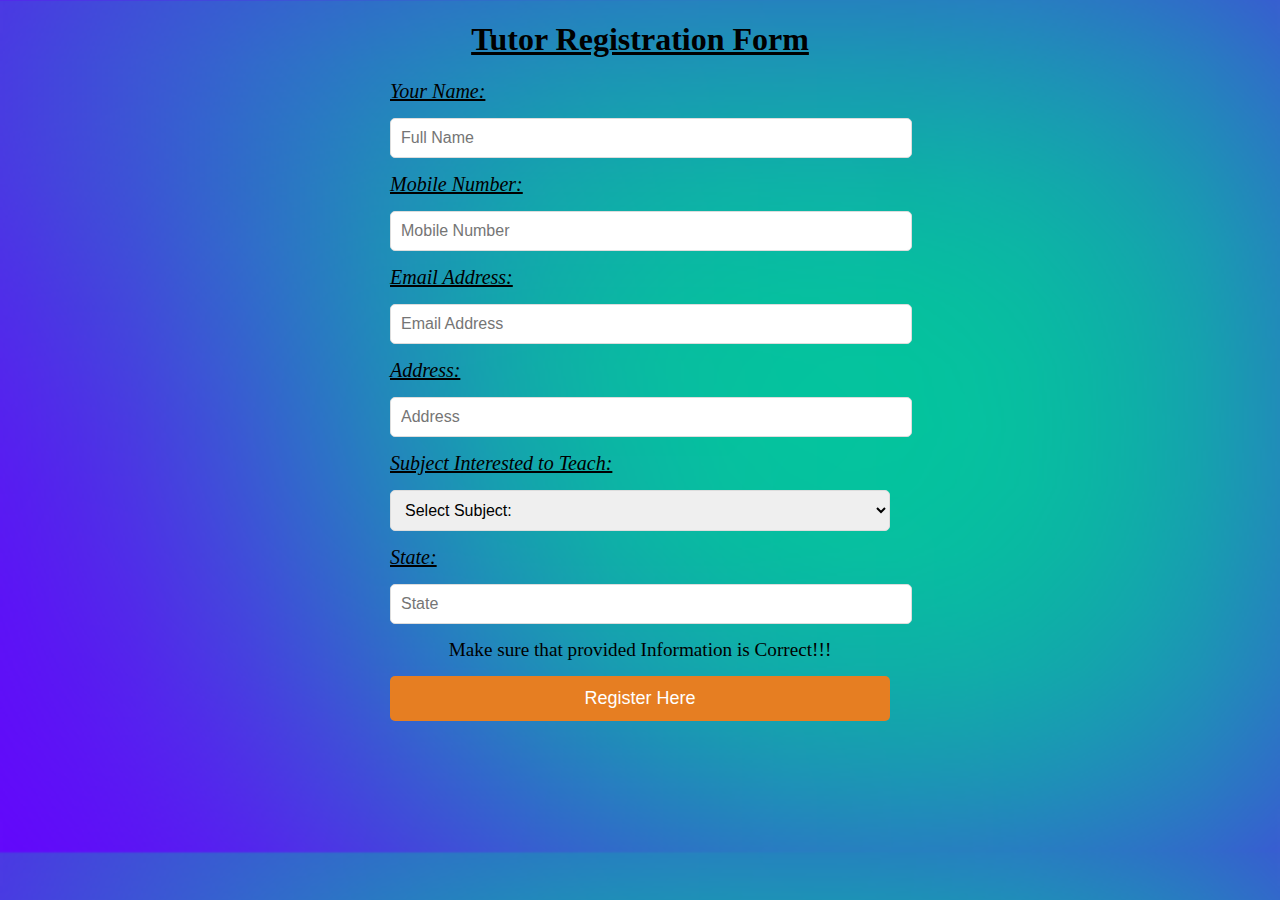
<file: gdt.html>
<!DOCTYPE html>
<html lang="en">
<head>
    <meta charset="UTF-8">
    <meta name="viewport" content="width=device-width, initial-scale=1.0">
    <title>Tutors Tuition - Expert Home Tutoring</title>
    <style>
        /* ... (previous styles remain unchanged) ... */
        body{
            background-image: url(images/blurry-gradient-haikei.png);
            background-size: cover;
        }
        h1{
            text-align: center;
            text-decoration: underline;
            color: black;
        }
        .me{
            margin: 0px;
            font-size: 20px;
            text-decoration:underline;
            font-style: oblique;
        }
        #booking form {
            display: flex;
            flex-direction: column;
            gap: 15px;
            max-width: 500px;
            margin: 0 auto;
        }
        
        #booking input,
        #booking select {
            width: 100%;
            padding: 10px;
            border: 1px solid #ddd;
            border-radius: 5px;
            font-size: 16px;
        }
        
        #booking button {
            width: 100%;
            text-align: center;
            padding: 12px;
            background: var(--secondary-color);
            color: white;
            background-color: #e67e22;
            border: none;
            border-radius: 5px;
            font-size: 18px;
            cursor: pointer;
            transition: background-color 0.3s ease;
        }
        
        #booking button:hover {
            background-color: #e67e22;
        }
        .ms{
            text-align: center;
            font-size: larger;
            margin: 0px;

        }
    </style>
</head>
<body>
    <!-- ... (previous header and showcase sections remain unchanged) ... -->

    <section id="booking">
        <div class="container">
            <h1>Tutor Registration Form</h1>
            <form id="bookingForm">
                <p class="me">Your Name:</p>
                <input type="text" id="name" placeholder="Full Name" required>
                <p class="me">Mobile Number:</p>
                <input type="tel" id="mobile" placeholder="Mobile Number" required>
                <p class="me">Email Address:</p>
                <input type="email" id="email" placeholder="Email Address" required>
                <p class="me">Address:</p>
                <input type="text" id="school" placeholder="Address" required>
                <p class="me">Subject Interested to Teach:</p>
                <select id="subject" required>
                    <option value="">Select Subject:</option>
                    <option value="mathematics">Mathematics</option>
                    <option value="physics">Physics</option>
                    <option value="chemistry">Chemistry</option>
                    <option value="biology">Biology</option>
                    <option value="english">English</option>
                    <option value="history">History</option>
                    <option value="computer_science">Computer Science</option>
                </select>
                <p class="me">State:</p>
                <input type="text" id="state" placeholder="State" required>
                <p class="ms">Make sure that provided Information is Correct!!!</p>
                <button type="submit" class="button_1">Register Here</button>
            </form>
        </div>
    </section>
</body>
</html>
</file>
